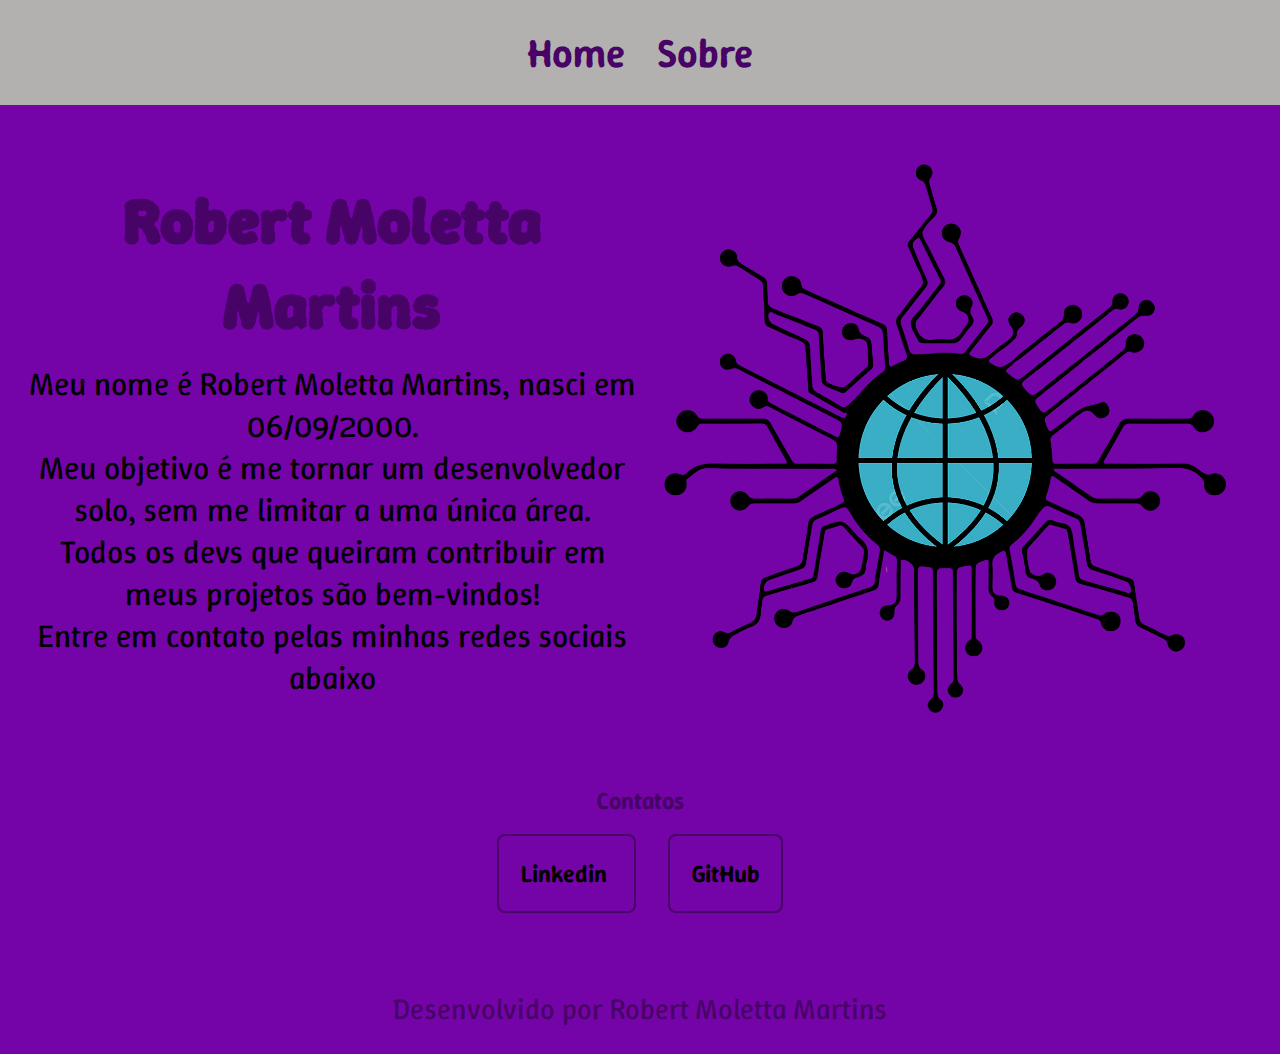
<file: index.html>
<!DOCTYPE html>
<html lang="pt-br">
<head>
    <meta charset="UTF-8">
    <meta http-equiv="X-UA-Compatible" content="IE=edge">
    <meta name="viewport" content="width=device-width, initial-scale=1.0">
    <title>Robert_Moletta_Martins</title>
    <link rel="stylesheet" href="./styles/style.css">
</head>
<body>
    <header class="cabecalho">
        <nav class="cabecalho__menu">
            <a class="cabecalho__menu__link" href="index.html">Home</a>
            <a class="cabecalho__menu__link" href="sobre.html">Sobre</a>
        </nav>
    </header>
    <main class="apresentacao">
        <section class="apresentacao__boasvindas">
            <section class="apresentacao__boasvindas__conteudo">
                <h1><strong class="apresentacao__boasvindas__conteudo__titulo">Robert Moletta Martins</strong></h1>
                <p class="apresentacao__boasvindas__conteudo__paragrafo">Meu nome é Robert Moletta Martins, nasci em 06/09/2000.<br>Meu objetivo é me tornar um desenvolvedor solo, sem me limitar a uma única área.<br>Todos os devs que queiram contribuir em meus projetos são bem-vindos!<br>Entre em contato pelas minhas redes sociais abaixo</p>
            </section>
            <img src="./assets/Tec.png" class="apresentacao__boasvindas__conteudo__foto" alt="Símbolo de tecnologia">
        </section>
        <section class="apresentacao__links">
            <h1><strong class="apresentacao__links__subtitulo">Contatos</strong></h1>
            <section>
                <a class="apresentacao__links__navegacao" href="https://www.linkedin.com/in/robert-moletta-martins-3993b621b/">
                    Linkedin
                </a>
                <a class="apresentacao__links__navegacao" href="https://github.com/Moletta269">
                    GitHub
                </a>
            </section>
        </section>
    </main>
    <footer class="rodape">
        <p>Desenvolvido por Robert Moletta Martins</p>
    </footer>
</body>
</html>
</file>
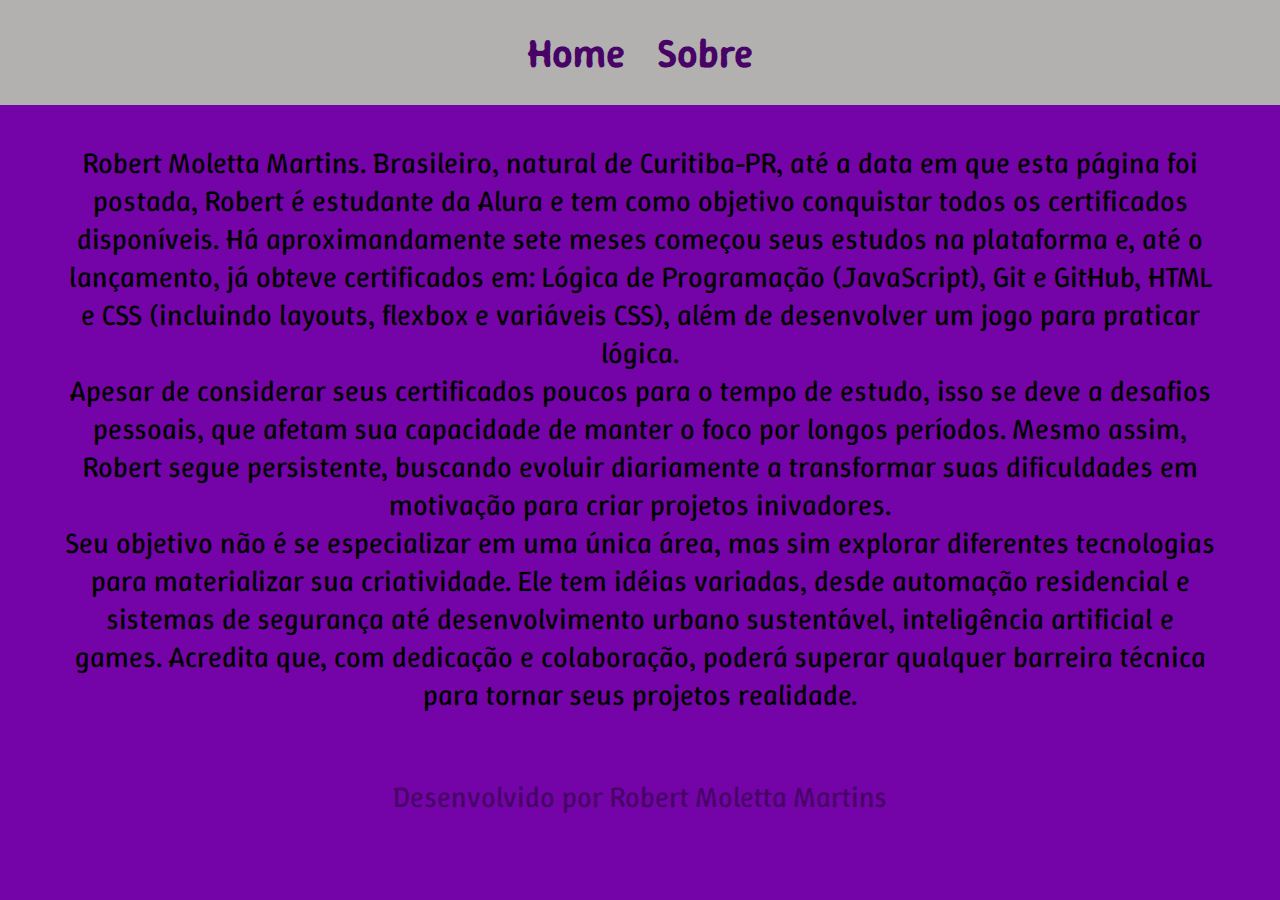
<file: sobre.html>
<!DOCTYPE html>
<html lang="pt-br">
<head>
    <meta charset="UTF-8">
    <meta http-equiv="X-UA-Compatible" content="IE=edge">
    <meta name="viewport" content="width=device-width, initial-scale=1.0">
    <title>Sobre</title>
    <link rel="stylesheet" href="./styles/style.css">
</head>
<body>
    <header class="cabecalho">
        <nav class="cabecalho__menu">
            <a class="cabecalho__menu__link" href="index.html">Home</a>
            <a class="cabecalho__menu__link" href="sobre.html">Sobre</a>
        </nav>
    </header>
    <main class="apresentacao__sobre">
        <section class="apresentacao__sobre__conteudo">
            <p>Robert Moletta Martins. Brasileiro, natural de Curitiba-PR, até a data em que esta página foi postada, Robert é estudante da Alura e tem como objetivo conquistar todos os certificados disponíveis. Há aproximandamente sete meses começou seus estudos na plataforma e, até o lançamento, já obteve certificados em: Lógica de Programação (JavaScript), Git e GitHub, HTML e CSS (incluindo layouts, flexbox e variáveis CSS), além de desenvolver um jogo para praticar lógica.</p>
            <p>Apesar de considerar seus certificados poucos para o tempo de estudo, isso se deve a desafios pessoais, que afetam sua capacidade de manter o foco por longos períodos. Mesmo assim, Robert segue persistente, buscando evoluir diariamente a transformar suas dificuldades em motivação para criar projetos inivadores.</p>
            <p>Seu objetivo não é se especializar em uma única área, mas sim explorar diferentes tecnologias para materializar sua criatividade. Ele tem idéias variadas, desde automação residencial e sistemas de segurança até desenvolvimento urbano sustentável, inteligência artificial e games. Acredita que, com dedicação e colaboração, poderá superar qualquer barreira técnica para tornar seus projetos realidade.</p>
        </section>
    </main>
    <footer class="rodape">
        <p>Desenvolvido por Robert Moletta Martins</p>
    </footer>
</body>
</html>
</file>
<file: styles/style.css>
@import url('https://fonts.googleapis.com/css2?family=Winky+Rough:ital,wght@0,300..900;1,300..900&display=swap');

:root {
    --cor-primaria: #FFFFFF;
    --cor-segundaria: #b3b0b0;
    --cor-terciaria: #470366;
    --cor-quaternaria: #7404a8;

    --fonte-principal: "Winky Rough", sans-serif;
}

* {
    margin: 0;
    padding: 0;
}

body {
    height: 100vh;
    box-sizing: border-box;
    background-color: var(--cor-quaternaria);
}

.cabecalho {
    padding: 2% 5%;
    background-color: var(--cor-segundaria);
}

.cabecalho__menu {
    display: flex;
    gap: 2rem;
    justify-content: center;
}

.cabecalho__menu__link {
    font-family: var(--fonte-principal);
    font-size: 2.5rem;
    font-weight: 600;
    color: var(--cor-terciaria);
    text-decoration: none;
}

.apresentacao {
    padding: 3% 2%;
    display: flex;
    flex-direction: column;
    justify-content: space-between;
    gap: 10px;
}

.apresentacao__boasvindas {
    display: flex;
    align-items: center;
    justify-content: space-between;
}

.apresentacao__boasvindas__conteudo {
    width: 50%;
    display: flex;
    flex-direction: column;
    gap: 15px;
    text-align: center;
}

.apresentacao__boasvindas__conteudo__titulo {
    color: var(--cor-terciaria);
    font-size: 4rem;
    font-family: var(--fonte-principal);
}

.apresentacao__boasvindas__conteudo__paragrafo {
    font-size: 2rem;
    font-family: var(--fonte-principal);
    text-align: center;
}

.apresentacao__boasvindas__conteudo__foto {
    width: 50%;
}

.apresentacao__links {
    padding: 3%;
    display: flex;
    flex-direction: column;
    align-items: center;
    gap: 2.5rem;
}

.apresentacao__links__subtitulo {
    font-family: var(--fonte-principal);
    font-weight: 600;
    font-size: 1.5rem;
    color: var(--cor-terciaria);
}

.apresentacao__links__navegacao {
    font-family: var(--fonte-principal);
    border: 2px solid var(--cor-terciaria);
    background-color: var(--cor-quaternaria);
    border-radius: 8px;
    font-size: 1.5rem;
    font-weight: 600;
    padding: 21.5px;
    margin: 0 1rem;
    text-decoration: none;
    color: var(--cor-secundadria);
}

.apresentacao__links__navegacao:hover {
    background-color: var(--cor-terciaria);
}

.apresentacao__sobre {
    padding: 3% 5%;
    display: flex;
    flex-direction: column;
}

.apresentacao__sobre__conteudo {
    font-size: 1.8rem;
    font-family: var(--fonte-principal);
    text-align: center;
}

.rodape {
    padding: 1.6rem;
    color: var(--cor-terciaria);
    background-color: var(--cor-secundadria);
    text-align: center;
    font-family: var(--fonte-principal);
    font-size: 1.8rem;
}

@media (max-width: 425px) {
    .cabecalho__menu__link {
        font-size: 1.8rem;
    }

    .apresentacao__boasvindas {
        flex-direction: column-reverse;
    }
    
    .apresentacao__boasvindas__conteudo {
        width: 95%;
    }

    .apresentacao__boasvindas__conteudo__titulo {
        font-size: 2rem;
    }

    .apresentacao__boasvindas__conteudo__paragrafo {
        font-size: 1.5rem;
    }
    
    .apresentacao__sobre__conteudo {
        font-size: 1rem;
    }

    .rodape {
        font-size: 1rem;
    }
}
</file>
